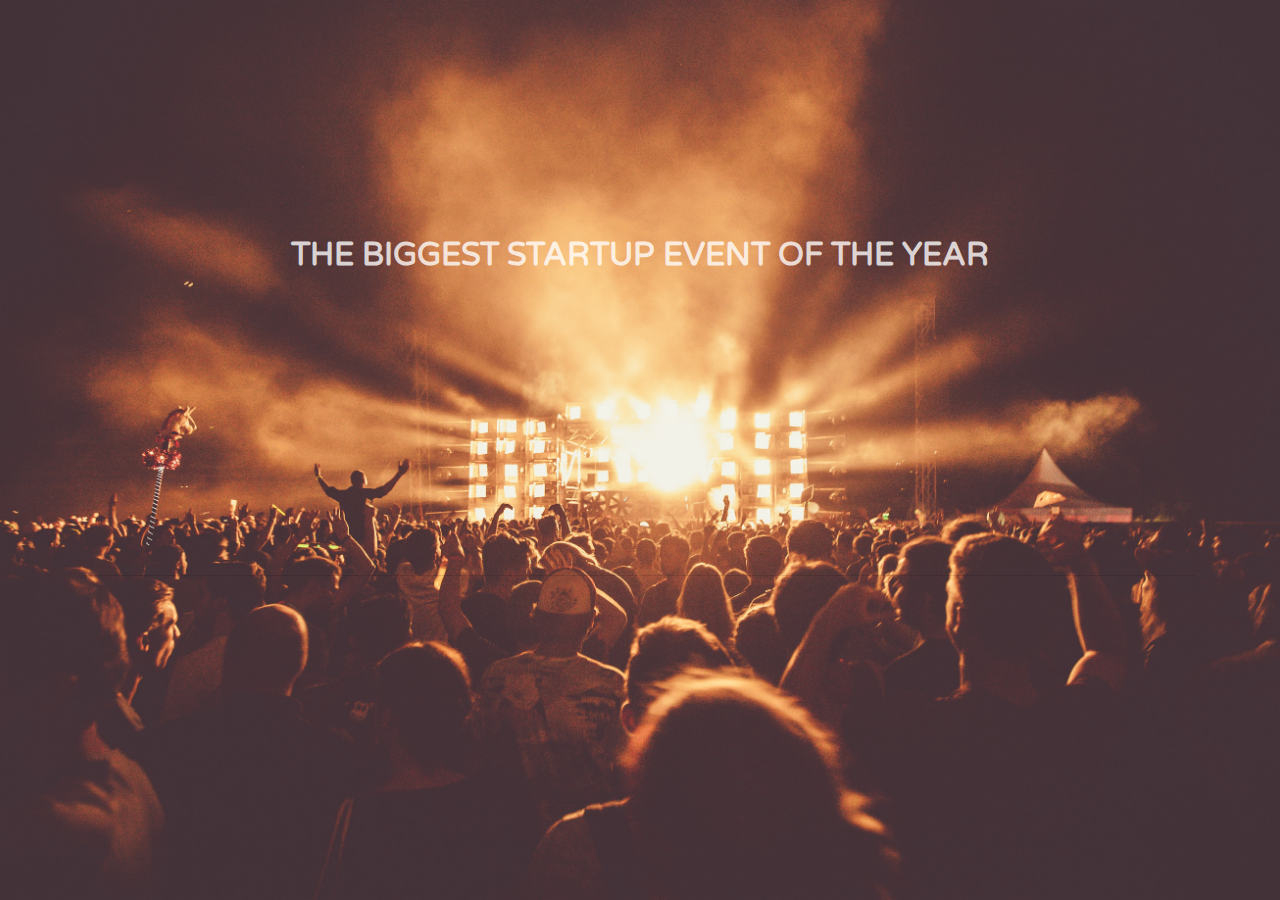
<file: index.html>
<!DOCTYPE html>
<html>
  <head>
    <title>Startup</title>

    <link href="https://fonts.googleapis.com/css?family=Varela+Round" rel="stylesheet">

    <!-- Note that the below Bootstrap file is a specific version. If you grab the most
    current from Bootstrap website, you will see the button grow transition being a lot faster
    than in my video. Use whichever style sheet you like best! -->
    <!-- Bootstrap CSS from a CDN. This way you don't have to include the bootstrap file yourself -->
    <link rel="stylesheet" href="https://maxcdn.bootstrapcdn.com/bootstrap/4.0.0/css/bootstrap.min.css" integrity="sha384-Gn5384xqQ1aoWXA+058RXPxPg6fy4IWvTNh0E263XmFcJlSAwiGgFAW/dAiS6JXm" crossorigin="anonymous">

    
    <link href="style (1).css" rel="stylesheet">
  </head>
  <body>
    <header class="startup text-center text-white d-flex">
    <div class="container my-auto">
        <div class="row">
          <div class="col-lg-12 my-auto">
            <h1 class="text-uppercase faded">
              <strong>the biggest startup event of the year</strong>
            </h1>
            <hr>
            
          </div>
          <div class="col-lg-12 my-auto">
            <link href="//cdn-images.mailchimp.com/embedcode/slim-10_7.css" rel="stylesheet" type="text/css">
            <style type="text/css">
              #mc_embed_signup{ clear:left; font:14px Helvetica,Arial,sans-serif; }
              /* Add your own MailChimp form style overrides in your site stylesheet or in this style block.
                 We recommend moving this block and the preceding CSS link to the HEAD of your HTML file. */
            </style>
            <div id="mc_embed_signup">
            <form action="https://startupwebsite.us18.list-manage.com/subscribe/post?u=0e6388dc96dee9f67ed151cc0&amp;id=205bb92e82" method="post" id="mc-embedded-subscribe-form" name="mc-embedded-subscribe-form" class="validate" target="_blank" novalidate>
                <div id="mc_embed_signup_scroll">
              
               <!-- real people should not fill this in and expect good things - do not remove this or risk form bot signups-->
                <div style="position: absolute; left: -5000px;" aria-hidden="true"><input type="text" name="b_0e6388dc96dee9f67ed151cc0_205bb92e82" tabindex="-1" value="">
                </div>
                  
            <div class="clear" align="right"><input class="btn btn-primary btn-xl"  type="submit" value="Find Out More" name="submit" id="mc-embedded-subscribe" class="button">
          </div>
       </div>
      </form>
    </div>
          
<!--End mc_embed_signup-->
                 </div>
               </div>
            </div>
         </header>
     </body>
   </html>
</file>
<file: style (1).css>
body,
html {
  width: 100%;
  height: 100%; 
}

body {
  font-family: 'Varela Round', sans-serif;
  background-color: black;
}




.faded {
  color: rgba(255, 255, 255, 0.8); 
}

header.startup {
  background-position: center;
  background-image: url("Concert.jpg");
  background-size: cover;
  height: 100%;
}

header.startup hr {
  margin-top: 300px;
  margin-bottom: 30px; 
}

header.startup h1 {
  font-size: 2rem; 
}

.btn {
  position: relative;
  left: 510px; 
  font-weight: 700;
  text-transform: uppercase;
  border-radius: 400px;
  font-family: 'Varela Round', sans-serif;
  
}
 


.btn-xl {
  padding: 1rem 1rem; 
}

.btn-primary {
  background-color: #5A8A93;
  border-color: #5A8A93;
  background-color: transparent;
   }

.btn-primary:hover  {
  background-color: #5A8A93;
  border-color: #5A8A93;
  border-width: 1px;
  cursor: pointer;
}
</file>
